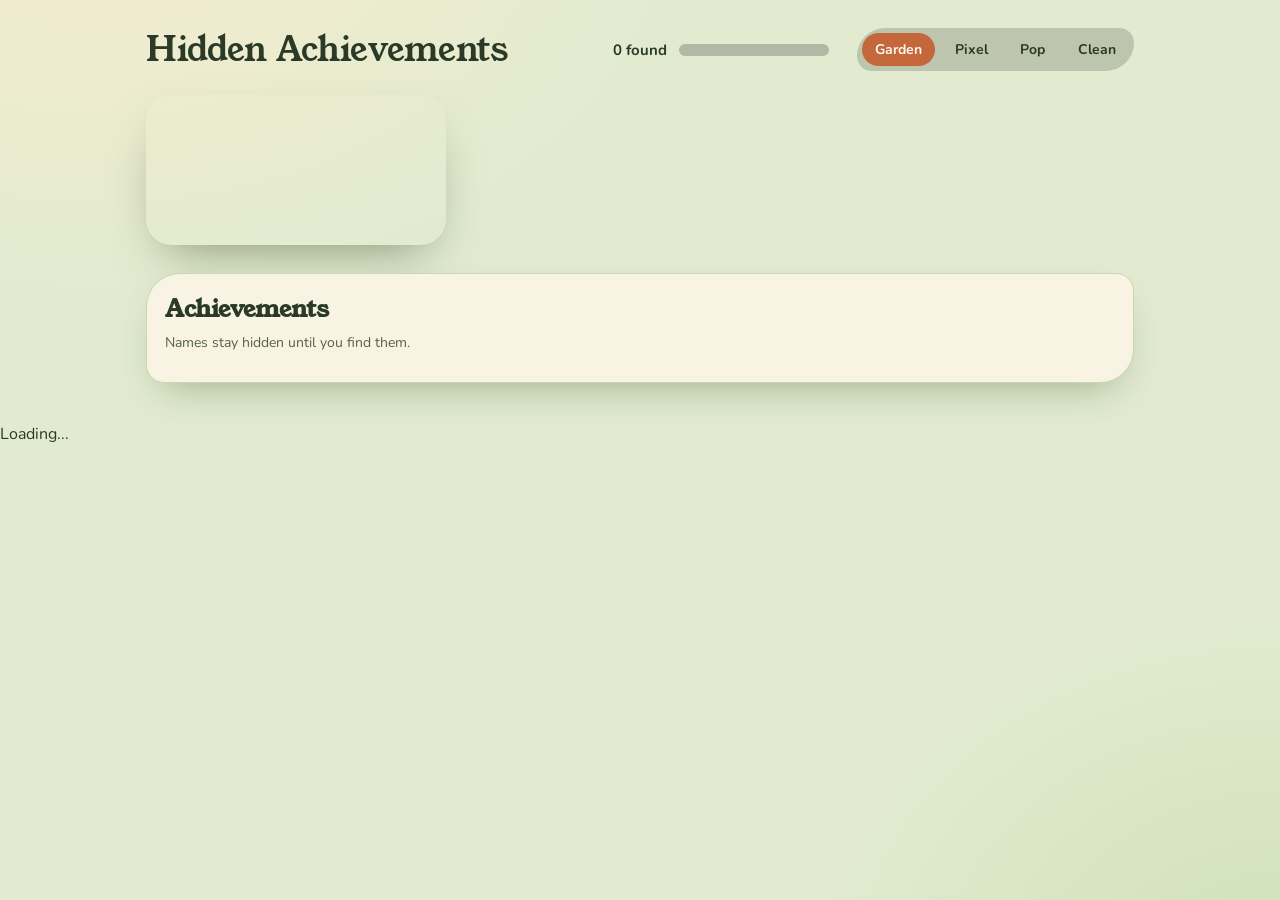
<file: game.html>
<!DOCTYPE html>
<html>
<head>
  <meta charset="UTF-8">
  <meta http-equiv="refresh" content="0; url=/My%20Projects/Hidden-Achievement-Game/index.html">
  <title>Redirecting...</title>
</head>
<body>
  <p>If you are not redirected automatically, <a href="/My%20Projects/Hidden-Achievement-Game/index.html">follow this link</a>.</p>
</body>
</html>
</file>
